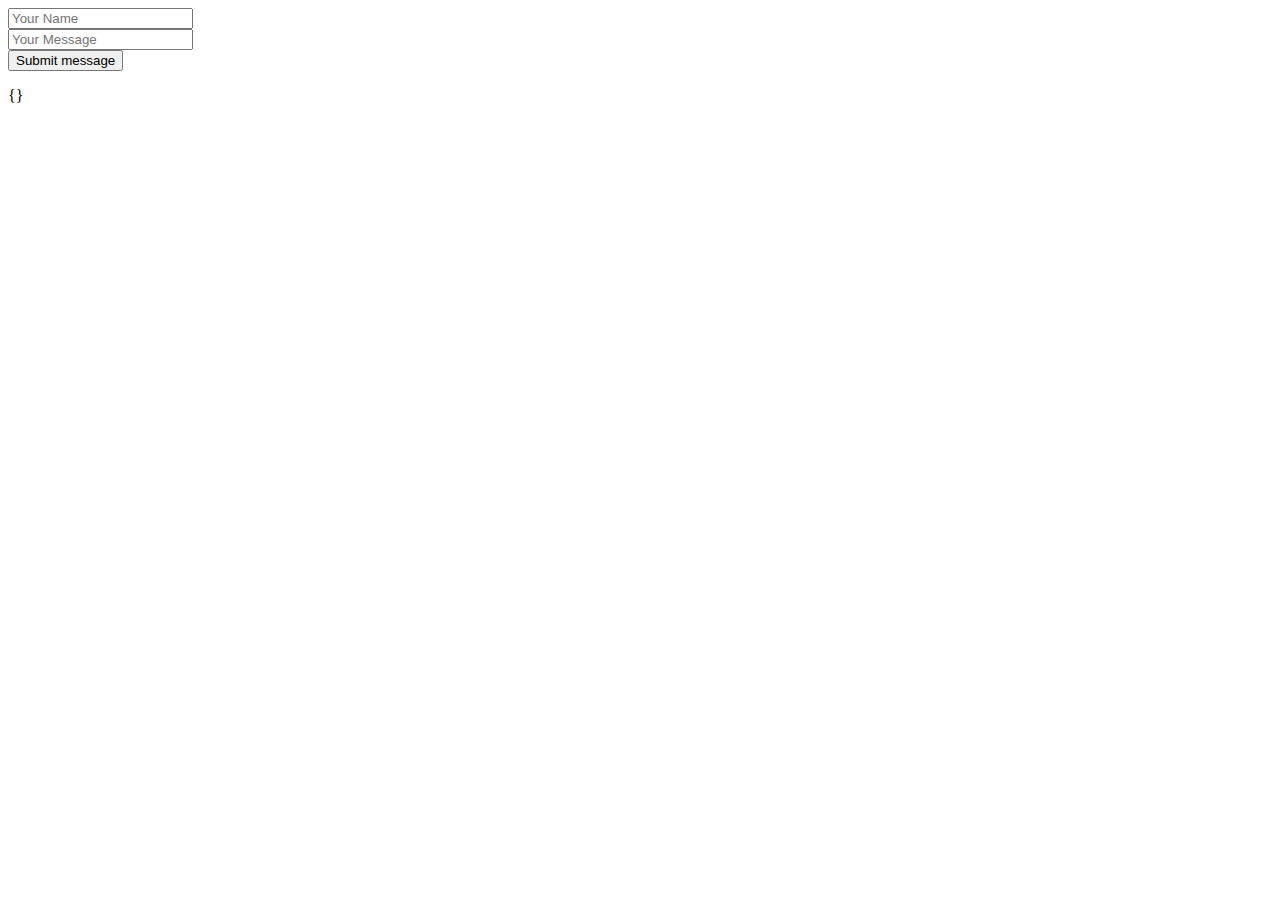
<file: Week 7 JS/index.html>
<html>
    <head>
    </head>
    <body>
       
        <input type="text" id="name-input" placeholder="Your Name"></input> 
        <br>
        <input type="text" id="text-input" placeholder="Your Message"></input>
        <br>
        <input type="submit" id="message-submit" value="Submit message" />
     <p id="message-output">
         Nothing here yet
     </p>
    <p id="json-output">
        
    </p>
            
    <script src="messages.js"></script>
    <script src="interface.js"></script>
           
    </body>
</html>
</file>
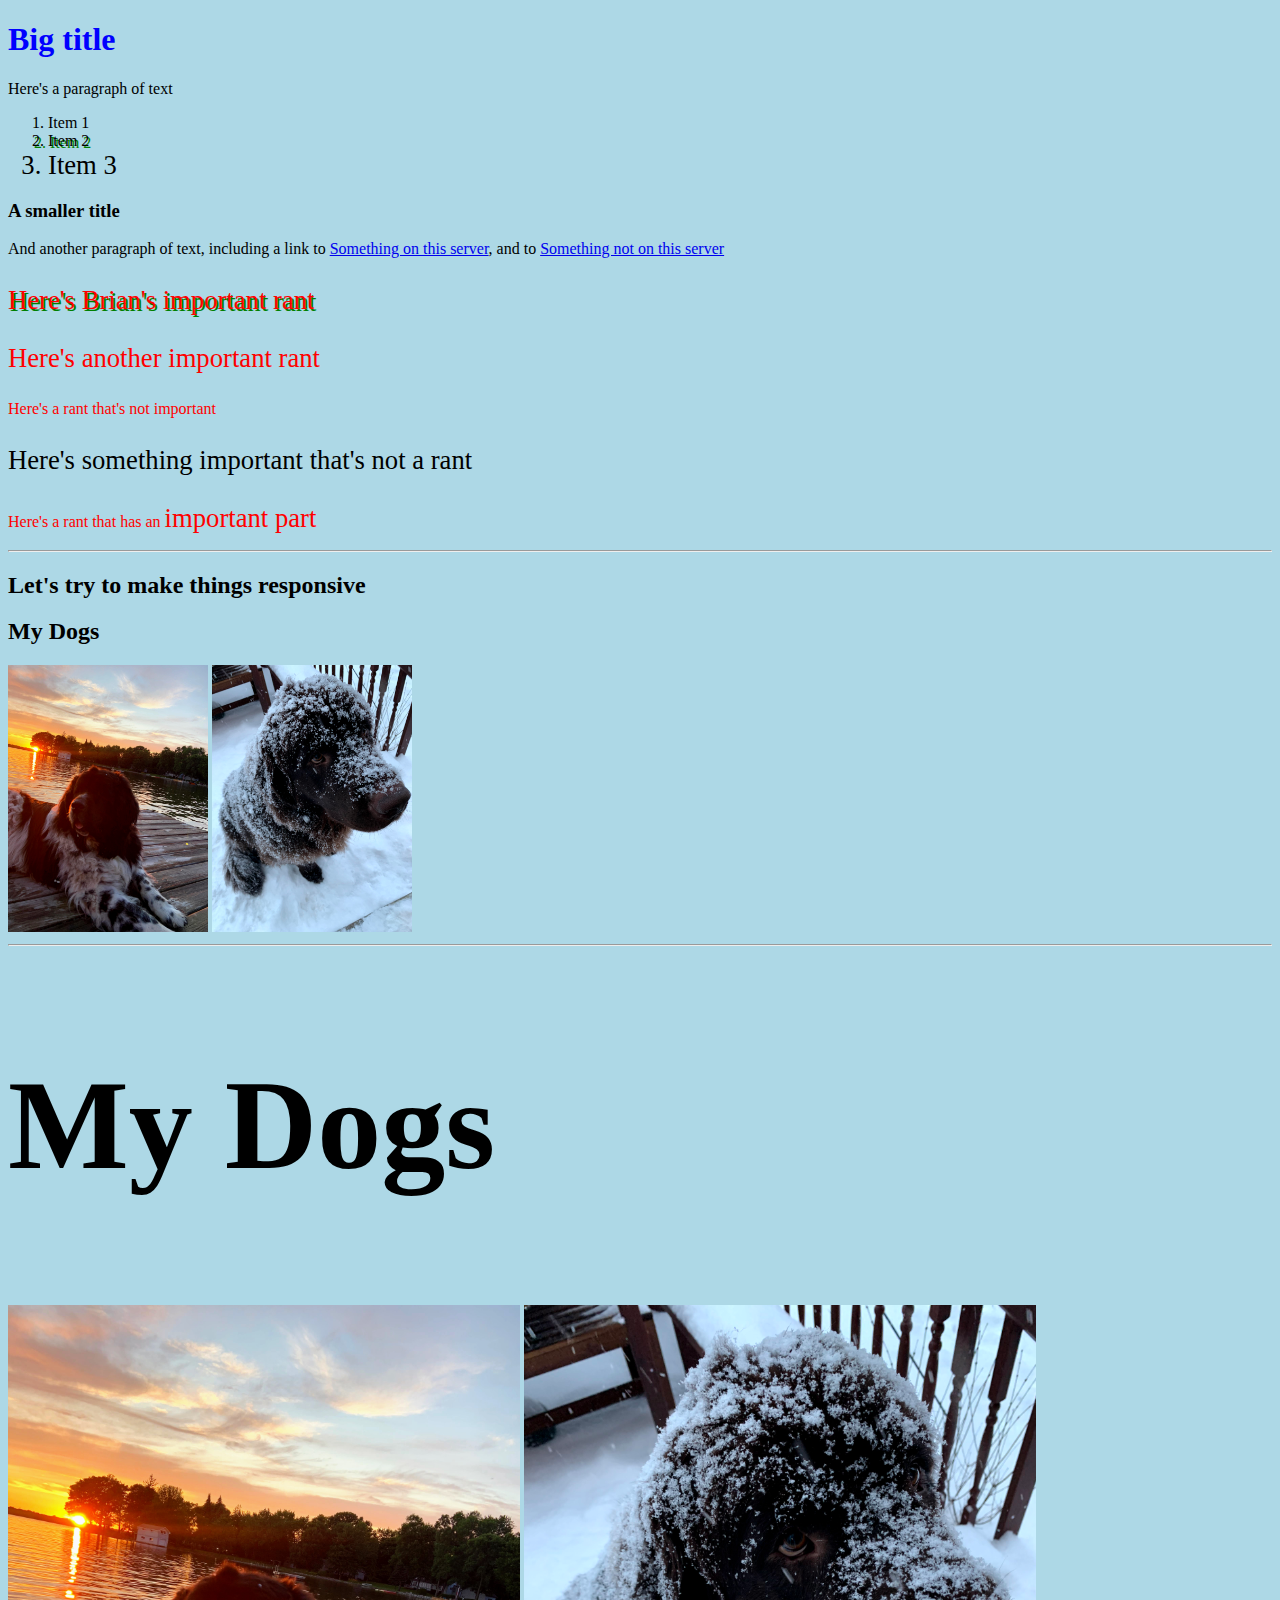
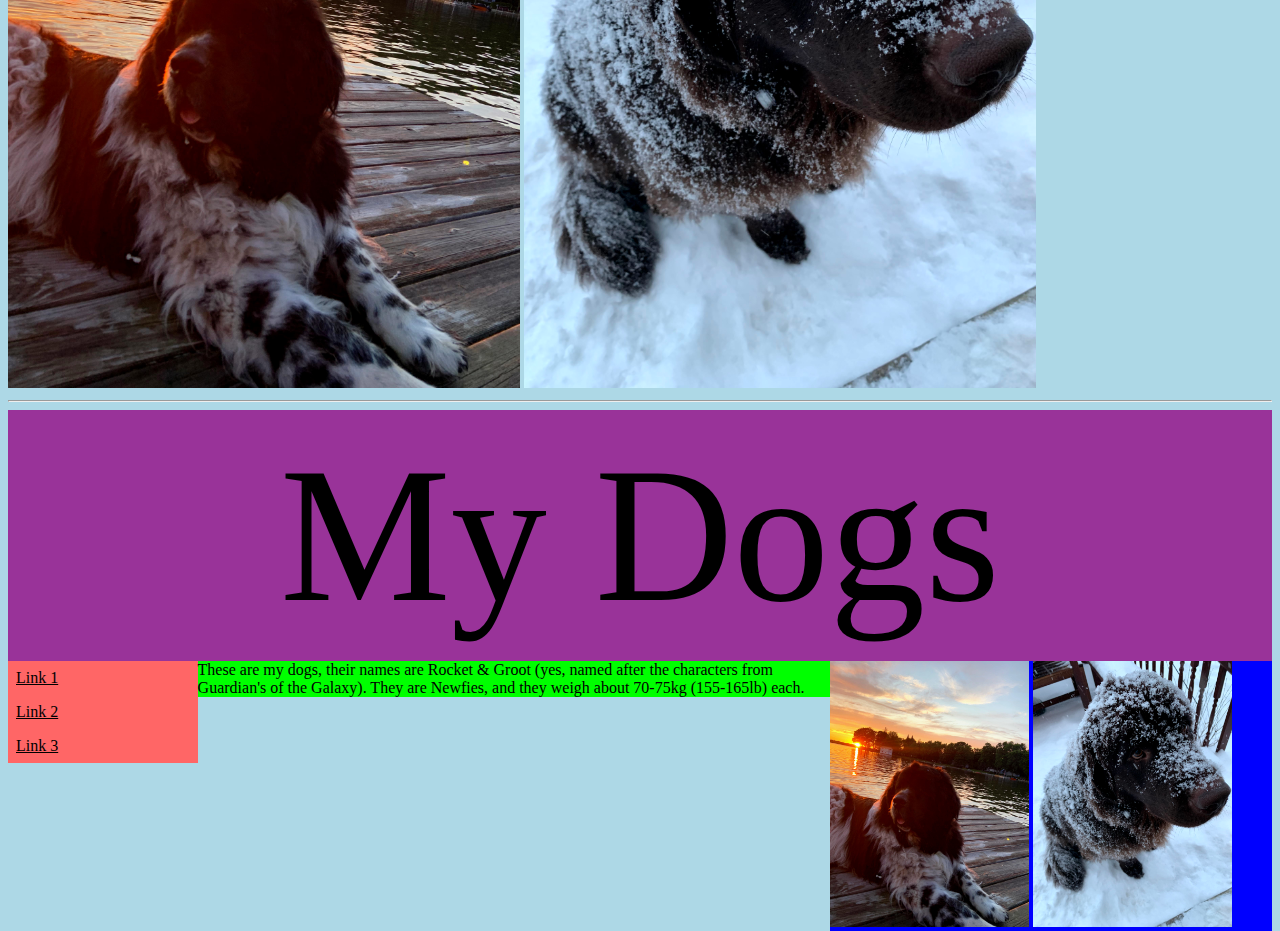
<file: Week 5 site/Week 5 site/index.html>
<!DOCTYPE html>
<html>

<head>
  <meta charset="utf-8">
 <meta name="viewport" content="width=device-width, initial-scale=1.0">
  <title>Brian's Page</title>
  <link rel="stylesheet" type="text/css" href="b20style.css">
</head>

<body>
    <!-- this is a comment -->
    <h1>Big title</h1>
    <p>
        Here's a paragraph of text
    </p>
    <ol>
        <li>Item 1</li>
        <li id="briansrant">Item 2</li> <!--bad form... don't re-use ids-->
        <li class="important">Item 3</li>
    </ol>
    <h3>A smaller title</h3>
    <p>
        And another paragraph of text, including a link
        to <a href="other.html">Something on this server</a>, and to <a href="http://brianharrington.net">Something not on this server</a>
    </p>

    <p class="rant important" id="briansrant">
        Here's Brian's important rant
    </p>
    <p class="rant important">
        Here's another important rant
    </p>
    <p class="rant">
        Here's a rant that's not important
    </p>
    <p class="important">
        Here's something important that's not a rant
    </p>
    <p class="rant">
        Here's a rant that has an <a class="important">important part</a>
    </p>

<hr/>
<h2>Let's try to make things responsive</h2>

<!--totally static-->
<h2 font-size=10px>My Dogs</h2>    
<img src="images/rocket.jpg" width=200px>
<img src="images/groot.jpg" width=200px>
<hr>
<!--partially dynamic-->
<h2 class="dynamic-text">My Dogs</h2>
<img src="images/rocket.jpg" class="dynamic-img">
<img src="images/groot.jpg" class="dynamic-img">
<hr>
    
<!--better idea: let's make something that will work on both phones and full screens -->
<div class="header">
    My Dogs
</div>
<div class="menu">
    <a href="">Link 1</a>
    <a href="">Link 2</a>
    <a href="">Link 3</a>

</div>
<div class="main">
    These are my dogs, their names are Rocket & Groot (yes, named after the characters from Guardian's of the Galaxy). They are Newfies, and they weigh about 70-75kg (155-165lb) each.
</div>
<div class="pics">
    <img src="images/rocket.jpg">
    <img src="images/groot.jpg">
</div>
    
</body>

</html>
</file>
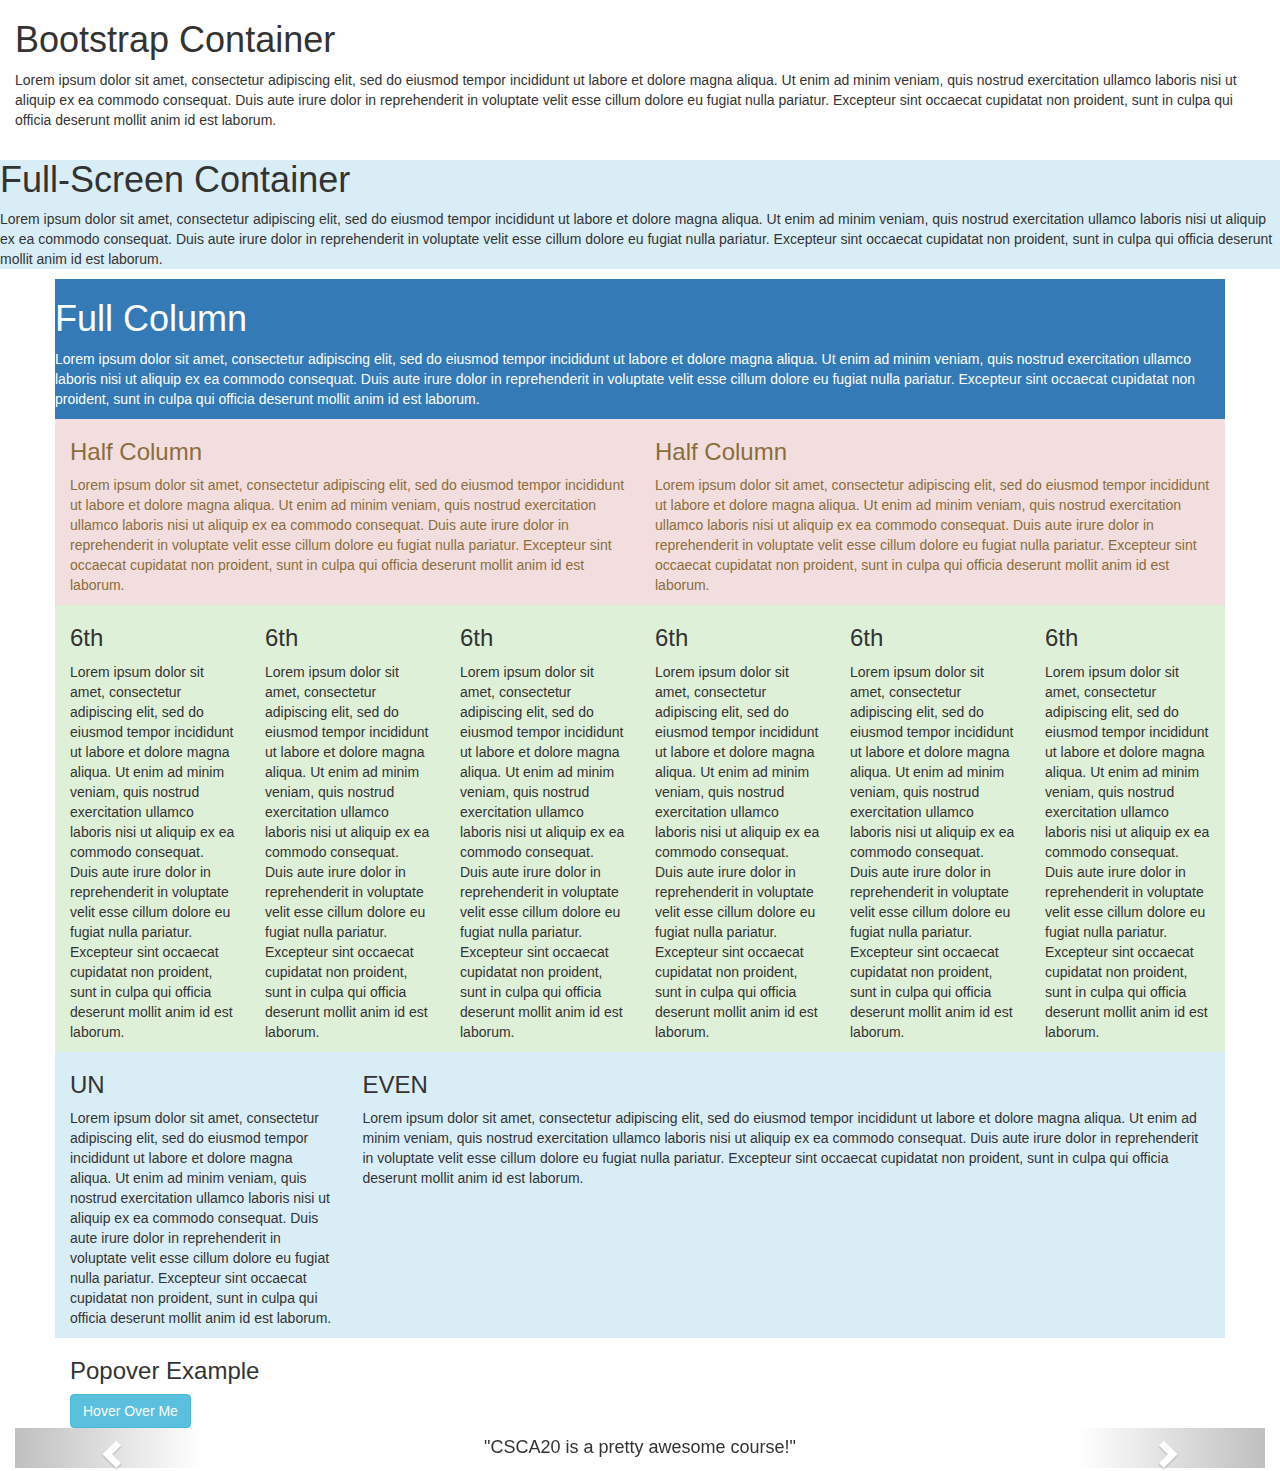
<file: week11_flask/templates/bootstrap.html>
<!DOCTYPE html>
<html lang="en">
<head>
  <title>Bootstrap Example</title>
  <meta charset="utf-8">
  <meta name="viewport" content="width=device-width, initial-scale=1">
  <link rel="stylesheet" href="https://maxcdn.bootstrapcdn.com/bootstrap/3.4.1/css/bootstrap.min.css">
  <script src="https://ajax.googleapis.com/ajax/libs/jquery/3.6.3/jquery.min.js"></script>
  <script src="https://maxcdn.bootstrapcdn.com/bootstrap/3.4.1/js/bootstrap.min.js"></script>
</head>
<body>

<div class="container-fluid">
  <h1>Bootstrap Container</h1>
  <p>Lorem ipsum dolor sit amet, consectetur adipiscing elit, sed do eiusmod tempor incididunt ut labore et dolore magna aliqua. Ut enim ad minim veniam, quis nostrud exercitation ullamco laboris nisi ut aliquip ex ea commodo consequat. Duis aute irure dolor in reprehenderit in voluptate velit esse cillum dolore eu fugiat nulla pariatur. Excepteur sint occaecat cupidatat non proident, sunt in culpa qui officia deserunt mollit anim id est laborum.</p> 
</div>

<div class="container-md bg-info text-white">
  <h1>Full-Screen Container</h1>
  <p>Lorem ipsum dolor sit amet, consectetur adipiscing elit, sed do eiusmod tempor incididunt ut labore et dolore magna aliqua. Ut enim ad minim veniam, quis nostrud exercitation ullamco laboris nisi ut aliquip ex ea commodo consequat. Duis aute irure dolor in reprehenderit in voluptate velit esse cillum dolore eu fugiat nulla pariatur. Excepteur sint occaecat cupidatat non proident, sunt in culpa qui officia deserunt mollit anim id est laborum.</p> 
</div>

<div class="container">
	<div class="row bg-primary text-muted">
		<h1>Full Column</h1>
		<p>Lorem ipsum dolor sit amet, consectetur adipiscing elit, sed do eiusmod tempor incididunt ut labore et dolore magna aliqua. Ut enim ad minim veniam, quis nostrud exercitation ullamco laboris nisi ut aliquip ex ea commodo consequat. Duis aute irure dolor in reprehenderit in voluptate velit esse cillum dolore eu fugiat nulla pariatur. Excepteur sint occaecat cupidatat non proident, sunt in culpa qui officia deserunt mollit anim id est laborum.</p> 
	</div>
	<div class="row bg-danger text-warning">
		<div class="col-sm-6">
			<h3>Half Column</h3>
			<p>Lorem ipsum dolor sit amet, consectetur adipiscing elit, sed do eiusmod tempor incididunt ut labore et dolore magna aliqua. Ut enim ad minim veniam, quis nostrud exercitation ullamco laboris nisi ut aliquip ex ea commodo consequat. Duis aute irure dolor in reprehenderit in voluptate velit esse cillum dolore eu fugiat nulla pariatur. Excepteur sint occaecat cupidatat non proident, sunt in culpa qui officia deserunt mollit anim id est laborum.</p>
		</div>
		<div class="col-sm-6">
			<h3>Half Column</h3>
			<p>Lorem ipsum dolor sit amet, consectetur adipiscing elit, sed do eiusmod tempor incididunt ut labore et dolore magna aliqua. Ut enim ad minim veniam, quis nostrud exercitation ullamco laboris nisi ut aliquip ex ea commodo consequat. Duis aute irure dolor in reprehenderit in voluptate velit esse cillum dolore eu fugiat nulla pariatur. Excepteur sint occaecat cupidatat non proident, sunt in culpa qui officia deserunt mollit anim id est laborum.</p>
	</div>		
	</div>

	<div class="row bg-success">
		<div class="col-sm-2">
			<h3>6th</h3>
			<p>Lorem ipsum dolor sit amet, consectetur adipiscing elit, sed do eiusmod tempor incididunt ut labore et dolore magna aliqua. Ut enim ad minim veniam, quis nostrud exercitation ullamco laboris nisi ut aliquip ex ea commodo consequat. Duis aute irure dolor in reprehenderit in voluptate velit esse cillum dolore eu fugiat nulla pariatur. Excepteur sint occaecat cupidatat non proident, sunt in culpa qui officia deserunt mollit anim id est laborum.</p>
		</div>
		<div class="col-sm-2">
			<h3>6th</h3>
			<p>Lorem ipsum dolor sit amet, consectetur adipiscing elit, sed do eiusmod tempor incididunt ut labore et dolore magna aliqua. Ut enim ad minim veniam, quis nostrud exercitation ullamco laboris nisi ut aliquip ex ea commodo consequat. Duis aute irure dolor in reprehenderit in voluptate velit esse cillum dolore eu fugiat nulla pariatur. Excepteur sint occaecat cupidatat non proident, sunt in culpa qui officia deserunt mollit anim id est laborum.</p>
		</div>		
		<div class="col-sm-2">
			<h3>6th</h3>
			<p>Lorem ipsum dolor sit amet, consectetur adipiscing elit, sed do eiusmod tempor incididunt ut labore et dolore magna aliqua. Ut enim ad minim veniam, quis nostrud exercitation ullamco laboris nisi ut aliquip ex ea commodo consequat. Duis aute irure dolor in reprehenderit in voluptate velit esse cillum dolore eu fugiat nulla pariatur. Excepteur sint occaecat cupidatat non proident, sunt in culpa qui officia deserunt mollit anim id est laborum.</p>
		</div>
		<div class="col-sm-2">
			<h3>6th</h3>
			<p>Lorem ipsum dolor sit amet, consectetur adipiscing elit, sed do eiusmod tempor incididunt ut labore et dolore magna aliqua. Ut enim ad minim veniam, quis nostrud exercitation ullamco laboris nisi ut aliquip ex ea commodo consequat. Duis aute irure dolor in reprehenderit in voluptate velit esse cillum dolore eu fugiat nulla pariatur. Excepteur sint occaecat cupidatat non proident, sunt in culpa qui officia deserunt mollit anim id est laborum.</p>
		</div>		
		<div class="col-sm-2">
		<h3>6th</h3>
			<p>Lorem ipsum dolor sit amet, consectetur adipiscing elit, sed do eiusmod tempor incididunt ut labore et dolore magna aliqua. Ut enim ad minim veniam, quis nostrud exercitation ullamco laboris nisi ut aliquip ex ea commodo consequat. Duis aute irure dolor in reprehenderit in voluptate velit esse cillum dolore eu fugiat nulla pariatur. Excepteur sint occaecat cupidatat non proident, sunt in culpa qui officia deserunt mollit anim id est laborum.</p>
			</div>
		<div class="col-sm-2">
			<h3>6th</h3>
			<p>Lorem ipsum dolor sit amet, consectetur adipiscing elit, sed do eiusmod tempor incididunt ut labore et dolore magna aliqua. Ut enim ad minim veniam, quis nostrud exercitation ullamco laboris nisi ut aliquip ex ea commodo consequat. Duis aute irure dolor in reprehenderit in voluptate velit esse cillum dolore eu fugiat nulla pariatur. Excepteur sint occaecat cupidatat non proident, sunt in culpa qui officia deserunt mollit anim id est laborum.</p>
		</div>		
	</div>
	<div class="row bg-info">
		<div class="col-sm-3">
			<h3>UN</h3>
			<p>Lorem ipsum dolor sit amet, consectetur adipiscing elit, sed do eiusmod tempor incididunt ut labore et dolore magna aliqua. Ut enim ad minim veniam, quis nostrud exercitation ullamco laboris nisi ut aliquip ex ea commodo consequat. Duis aute irure dolor in reprehenderit in voluptate velit esse cillum dolore eu fugiat nulla pariatur. Excepteur sint occaecat cupidatat non proident, sunt in culpa qui officia deserunt mollit anim id est laborum.</p>
		</div>
		<div class="col-sm-9">
			<h3>EVEN</h3>
			<p>Lorem ipsum dolor sit amet, consectetur adipiscing elit, sed do eiusmod tempor incididunt ut labore et dolore magna aliqua. Ut enim ad minim veniam, quis nostrud exercitation ullamco laboris nisi ut aliquip ex ea commodo consequat. Duis aute irure dolor in reprehenderit in voluptate velit esse cillum dolore eu fugiat nulla pariatur. Excepteur sint occaecat cupidatat non proident, sunt in culpa qui officia deserunt mollit anim id est laborum.</p>
		</div>
				
	</div>
</div>

<div class="container">
  <h3>Popover Example</h3>
  <button type="button" class="btn btn-info" data-toggle="popover" data-trigger="hover" title="Here's some info" data-content="It's super important and cool'">Hover Over Me</a>
</div>

<script>
$(document).ready(function(){
  $('[data-toggle="popover"]').popover(); 
});
</script>


<div class = "container-fluid">
	<div id="myCarousel" class="carousel slide text-center" data-ride="carousel">
	  <!-- Indicators -->
	  <ol class="carousel-indicators">
		<li data-target="#myCarousel" data-slide-to="0" class="active"></li>
		<li data-target="#myCarousel" data-slide-to="1"></li>
		<li data-target="#myCarousel" data-slide-to="2"></li>
	  </ol>

	  <!-- Wrapper for slides -->
	  <div class="carousel-inner" role="listbox">
		<div class="item active">
		<h4>"CSCA20 is a pretty awesome course!"</h4>
		</div>
		<div class="item">
		  <h4>Bootstrap is pretty cool</h4>
		</div>
		<div class="item">
		  <h4>I can make pretty websites easily</h4>
		</div>
	  </div>

	  <!-- Left and right controls -->
	  <a class="left carousel-control" href="#myCarousel" role="button" data-slide="prev">
		<span class="glyphicon glyphicon-chevron-left" aria-hidden="true"></span>
		<span class="sr-only">Previous</span>
	  </a>
	  <a class="right carousel-control" href="#myCarousel" role="button" data-slide="next">
		<span class="glyphicon glyphicon-chevron-right" aria-hidden="true"></span>
		<span class="sr-only">Next</span>
	  </a>
	</div>
</div>



</body>
</html>
</file>
<file: Week 5 site/Week 5 site/b20style.css>
body {
  background-color: lightblue;
}

h1 {
    color: blue;
}

.rant{
    color: red;
}

.important{
    font-size: 20pt;
}

#briansrant{
    text-shadow: 2px 2px green;
}

.dynamic-text{
    font-size: 10vw;
}

.dynamic-img{
    width: 40vw;
}
/* ----- dynamic examples ---- */
.header{
    background-color:#993399;
    padding:15px; /* provide a little padding around this box*/
    text-align:center;
    font-size: 15vw;
}

.menu{
    float: left;
    width: 15%; /* 15% of window by default */
    background-color: #FF6666
}

.menu a{
    /* links within the menu */
  padding: 8px;
  display: block;
  color: black;
}



.main {
    float: left;
    width: 50%; 
    background-color: #00FF00
}

.pics {
    float: right;
    width: 35%;
    background-color: #0000FF;
}

.pics img{
    width: 45%; /*note that this is 45% of the pics column, not the screen */
    
}
/*If we're below 620px, move to stacked view */
@media (max-width: 620px) {
  /* For mobile phones: */
  .menu, .main, .pics {
    width: 100%;
  }
}
</file>
